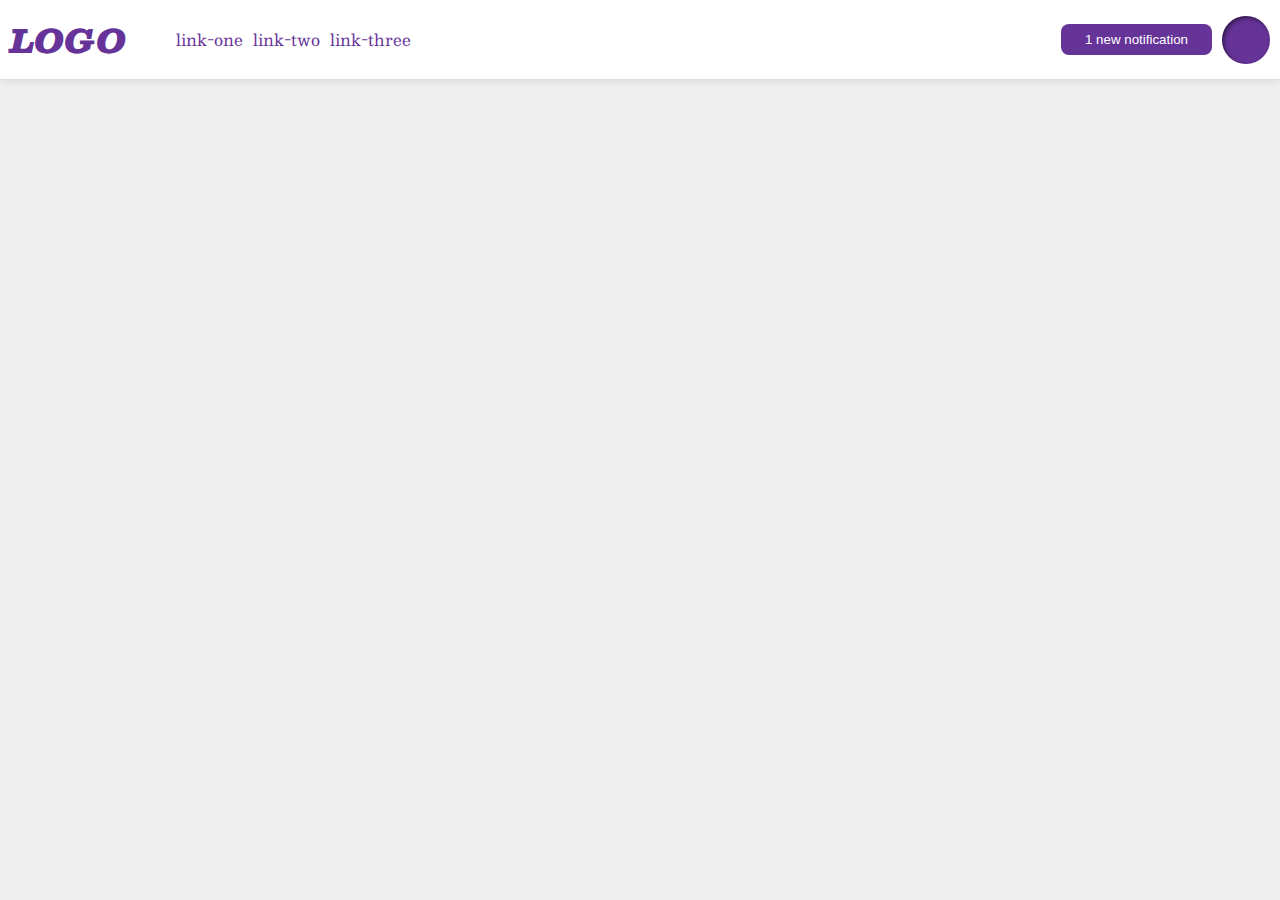
<file: flex/03-flex-header-2/index.html>
<!DOCTYPE html>
<html lang="en">

<head>
  <meta charset="UTF-8">
  <meta http-equiv="X-UA-Compatible" content="IE=edge">
  <meta name="viewport" content="width=device-width, initial-scale=1.0">
  <title>Flex Header 2</title>
  <link rel="stylesheet" href="style.css">
</head>

<body>
  <div class="header">
    <div class="left">
      <div class="logo">
        LOGO
      </div>
      <ul class="links">
        <li><a href="google.com">link-one</a></li>
        <li><a href="google.com">link-two</a></li>
        <li><a href="google.com">link-three</a></li>
      </ul>
    </div>
    <div class="right">
      <button class="notifications">
        1 new notification
      </button>
      <div class="profile-image"></div>
    </div>
  </div>
</body>

</html>
</file>
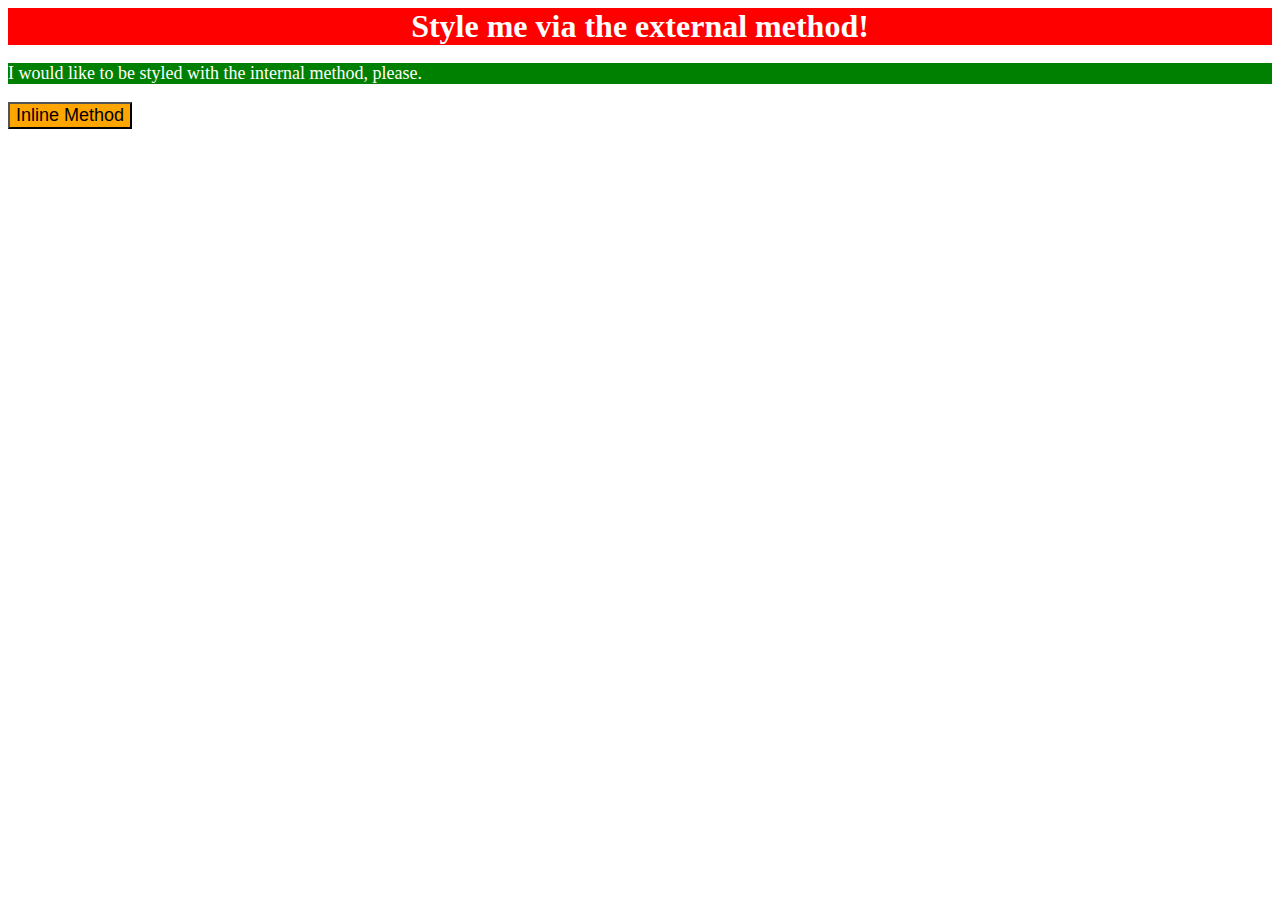
<file: foundations/01-css-methods/index.html>
<!DOCTYPE html>
<html lang="en">
<head>
  <meta charset="UTF-8">
  <meta http-equiv="X-UA-Compatible" content="IE=edge">
  <meta name="viewport" content="width=device-width, initial-scale=1.0">
  <title>Methods for Adding CSS</title>
  <link rel="stylesheet" href="styles.css" />

  <style>
    p {
      /* a green background, white text, and a font size of 18px */
      background-color: green;
      color: white;
      font-size: 18px;
    }
  </style>
</head>
<body>
  <div>Style me via the external method!</div>
  <p>I would like to be styled with the internal method, please.</p>
  <!--  an orange background and a font size of 18px -->
  <button style="background-color: orange; font-size: 18px;">Inline Method</button>
</body>
</html>
</file>
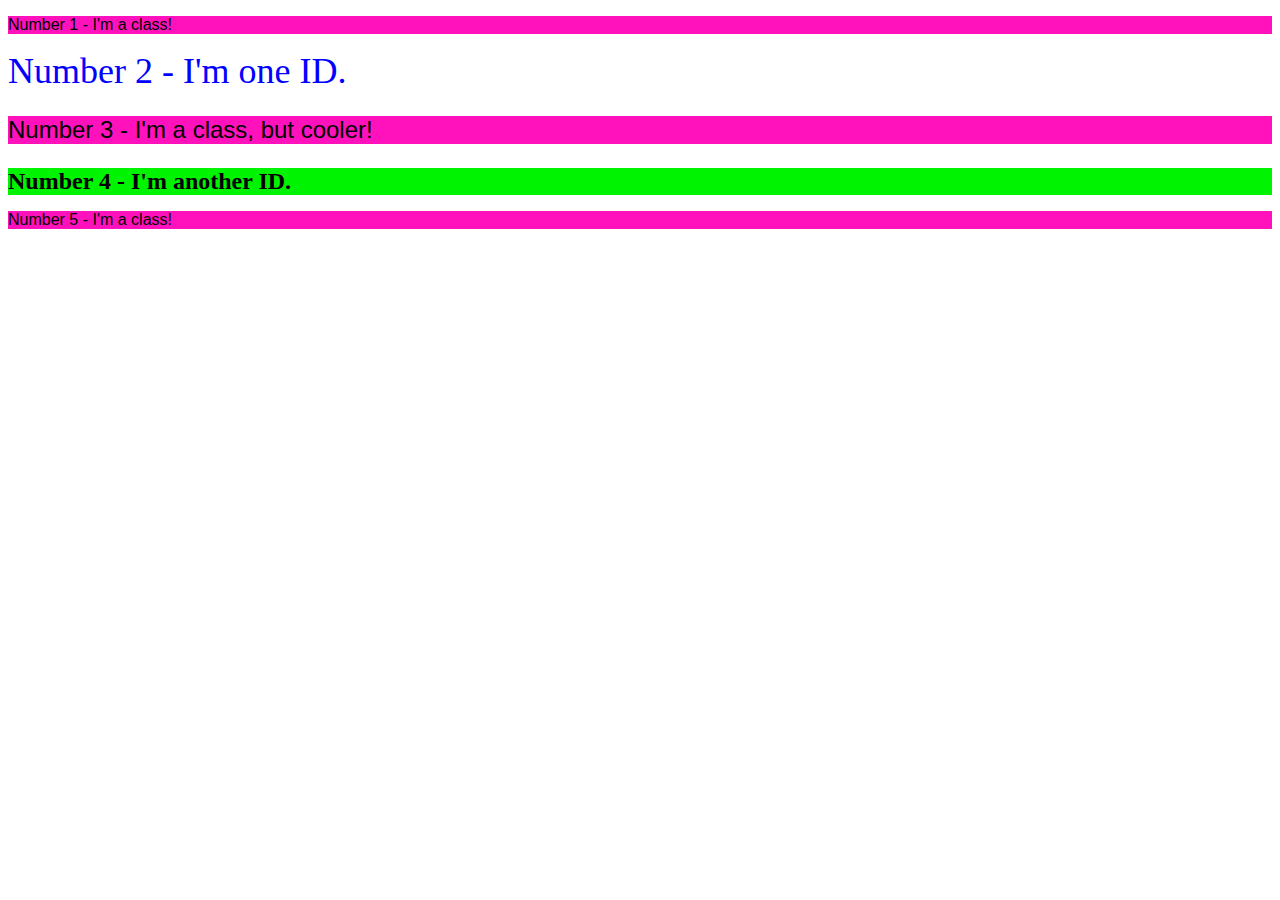
<file: foundations/02-class-id-selectors/index.html>
<!DOCTYPE html>
<html lang="en">
<head>
  <meta charset="UTF-8">
  <meta http-equiv="X-UA-Compatible" content="IE=edge">
  <meta name="viewport" content="width=device-width, initial-scale=1.0">
  <title>Class and ID Selectors</title>
  <link rel="stylesheet" href="style.css">
</head>
<body>
  <p class="oddNumber">Number 1 - I'm a class!</p>
  <div id="second">Number 2 - I'm one ID.</div>
  <p id="third" class="oddNumber">Number 3 - I'm a class, but cooler!</p>
  <div id="forth">Number 4 - I'm another ID.</div>
  <p class="oddNumber">Number 5 - I'm a class!</p>
</body>
</html>
</file>
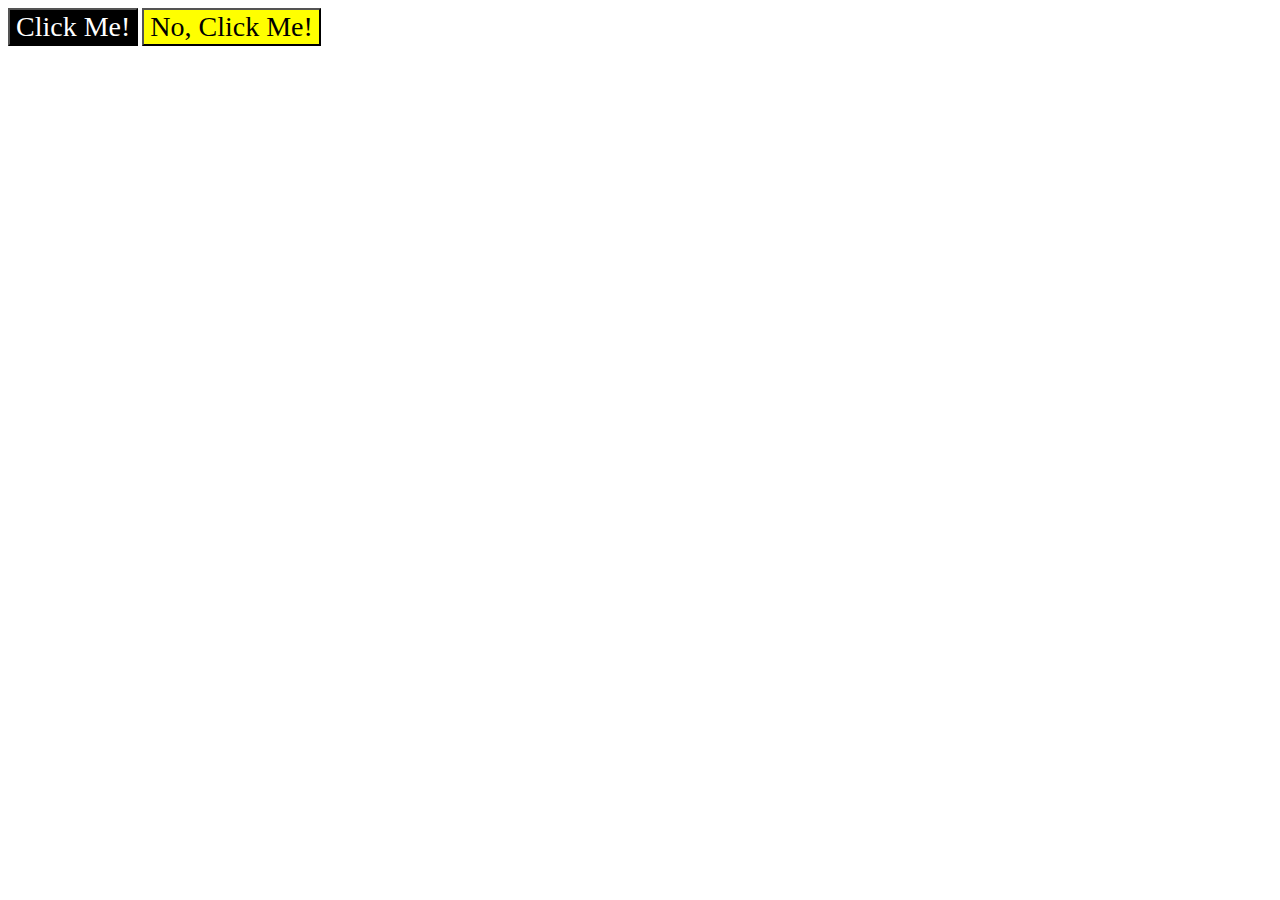
<file: foundations/03-grouping-selectors/index.html>
<!DOCTYPE html>
<html lang="en">
<head>
  <meta charset="UTF-8">
  <meta http-equiv="X-UA-Compatible" content="IE=edge">
  <meta name="viewport" content="width=device-width, initial-scale=1.0">
  <title>Grouping Selectors</title>
  <link rel="stylesheet" href="style.css">
</head>
<body>
  <button class="common button1">Click Me!</button>
  <button class="common button2">No, Click Me!</button>
</body>
</html>
</file>
<file: flex/03-flex-header-2/style.css>
/* this is some magical font-importing.  
you'll learn about it later. */
@import url('https://fonts.googleapis.com/css2?family=Besley:ital,wght@0,400;1,900&display=swap');

body {
  margin: 0;
  background: #eee;
  font-family: Besley, serif;
}

.header {
  background: white;
  border-bottom: 1px solid #ddd;
  box-shadow: 0 0 8px rgba(0,0,0,.1);
  display: flex;
  align-items: center;
  justify-content: space-between;
  padding: 10px;
}

.profile-image {
  background: rebeccapurple;
  box-shadow: inset 2px 2px 4px rgba(0,0,0,.5);
  border-radius: 50%;
  width: 48px;
  height:  48px;
}

.logo {
  color: rebeccapurple;
  font-size: 32px;
  font-weight: 900;
  font-style: italic;
}

button {
  border: none;
  border-radius: 8px;
  background: rebeccapurple;
  color: white;
  padding: 8px 24px;
}

a {
  /* this removes the line under our links */
  text-decoration: none;
  color: rebeccapurple;
}

ul {
  list-style-type: none;
  display: flex;
  gap: 10px;
}

.left, .right {
  display: flex;
  align-items: center;
  gap: 10px;
}
</file>
<file: foundations/01-css-methods/styles.css>
div {
    /* a red background, white text, a font size of 32px, center aligned, and bold */
    background-color: red;
    font-size: 32px;
    text-align: center;
    color: white;
    font-weight: bold;

}
</file>
<file: foundations/02-class-id-selectors/style.css>
/* All odd numbered elements: a light red/pink background, and a list of fonts containing Verdana as the first option and sans-serif as a fallback
The second element: blue text and a font size of 36px
The third element: in addition to the styles for all odd numbered elements, add a font size of 24px
The fourth element: a light green background, a font size of 24px, and bold */

.oddNumber {
    background-color: #ff12bb;
    font-family: Verdana, Geneva, Tahoma, sans-serif;
}

#second{
    color: blue;
    font-size: 36px;
}

#third {
    font-size: 24px;
}

#forth{
    background-color: #00f300;
    font-size: 24px;
    font-weight: bold;
}
</file>
<file: foundations/03-grouping-selectors/style.css>
/* The first element: a black background and white text
The second element: a yellow background
Both elements: a font size of 28px and a list of fonts containing Helvetica and Times New Roman, with sans-serif as a fallback */

.common{
    font-size: 28px;
    font-family: Helvetice, 'Times New Roman', sans-serif;
}

.button1{
    background-color: black;
    color: white;
}

.button2{
    background-color: yellow;
}
</file>
